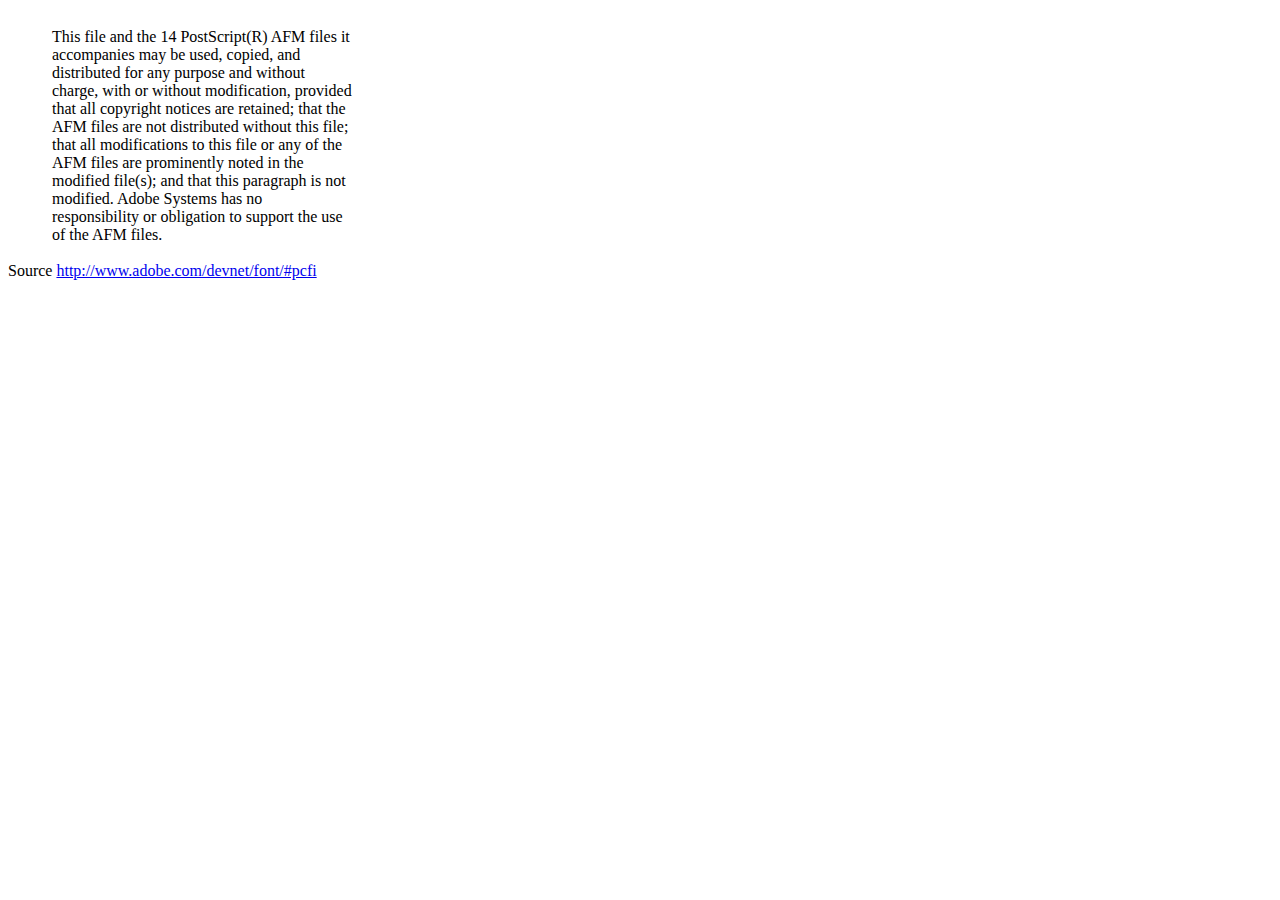
<file: plugins/dompdf/vendor/dompdf/dompdf/lib/fonts/mustRead.html>
<html>
	<head>
		<meta http-equiv="content-type" content="text/html;charset=iso-8859-1">
		<meta name="generator" content="Adobe GoLive 4">
		<title>Core 14 AFM Files - ReadMe</title>
	</head>
	<body bgcolor="white">
		<font color="white">or</font>
		<table border="0" cellpadding="0" cellspacing="2">
			<tr>
				<td width="40"></td>
				<td width="300">This file and the 14 PostScript(R) AFM files it accompanies may be used, copied, and distributed for any purpose and without charge, with or without modification, provided that all copyright notices are retained; that the AFM files are not distributed without this file; that all modifications to this file or any of the AFM files are prominently noted in the modified file(s); and that this paragraph is not modified. Adobe Systems has no responsibility or obligation to support the use of the AFM files. <font color="white">Col</font></td>
			</tr>
		</table>
		<p>Source <a href="http://www.adobe.com/devnet/font/#pcfi">http://www.adobe.com/devnet/font/#pcfi</a></p>
</body>
</html>
</file>
